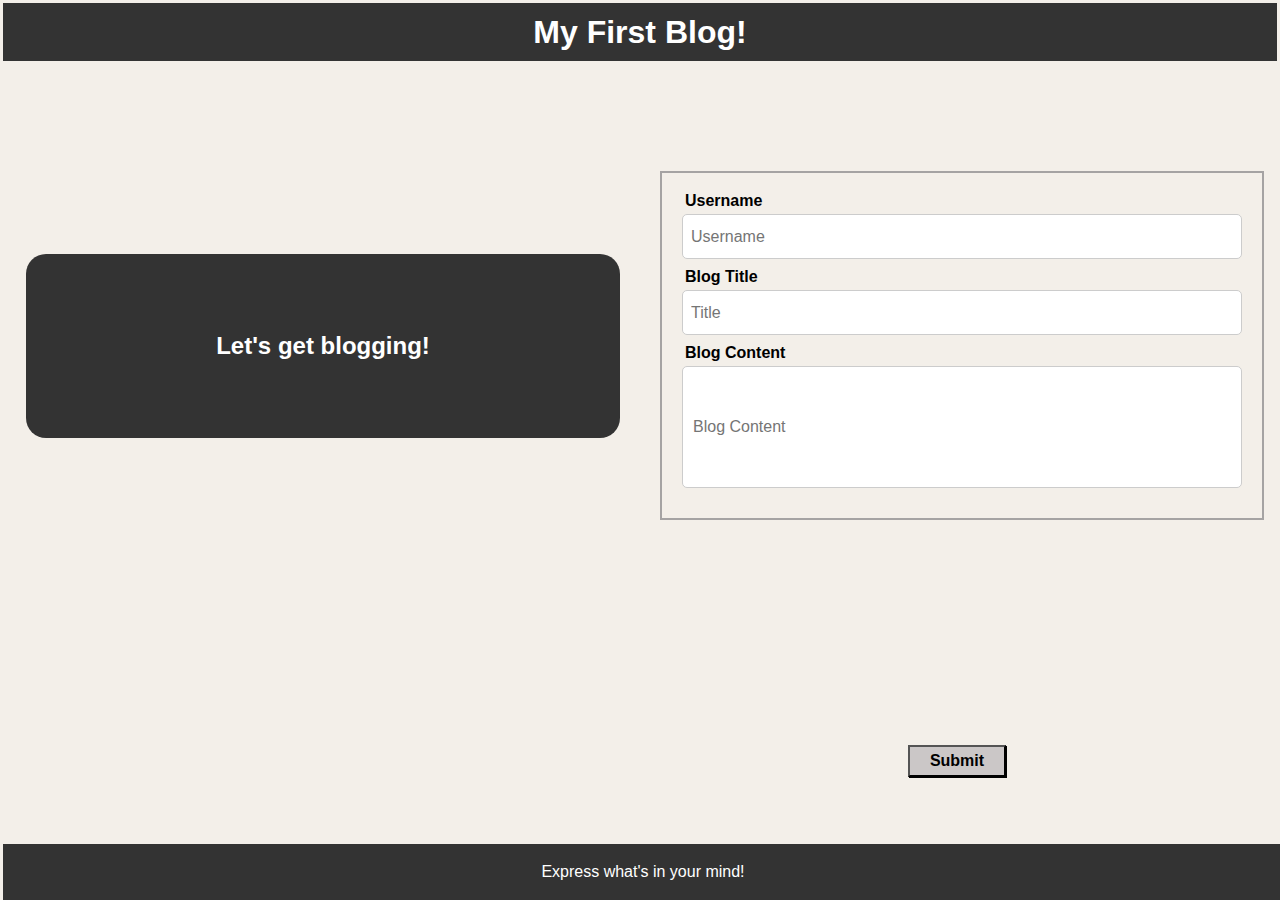
<file: index.html>
<!DOCTYPE html>
<html lang="en">
<head>
    <meta content="Personal blog to showcase thoughts and experiences.">
    <meta charset="UTF-8">
    <meta name="viewport" content="width=device-width, initial-scale=1.0">
    <title>My First Blog</title>
    <link rel="stylesheet" href="./assets/css/form.css"/>
    <link rel="stylesheet" href="./assets/css/styles.css"/>
</head>
<body>
    <header>
        <h1>My First Blog!</h1>
    </header>
    <main>
        <h2>Let's get blogging!</h2>
        <section>
            <label for="username">Username</label>
            <input type="text" name="username" id="username" placeholder="Username" autocomplete="off"/>
            <label for="blogTitle">Blog Title</label>
            <input type="text" name="title" id="blogTitle" placeholder="Title"/>
            <label for="blogContent">Blog Content</label>
            <input class="inputContent" type="text" name="content" id="blogContent" placeholder="Blog Content"/>
        </section>
        <button class="button" id="submitButton">Submit</button>
    </main>
    <footer id="position">
        Express what's in your mind!
    </footer>
    <script src="./assets/js/form.js"></script>
</body>
</html>
</file>
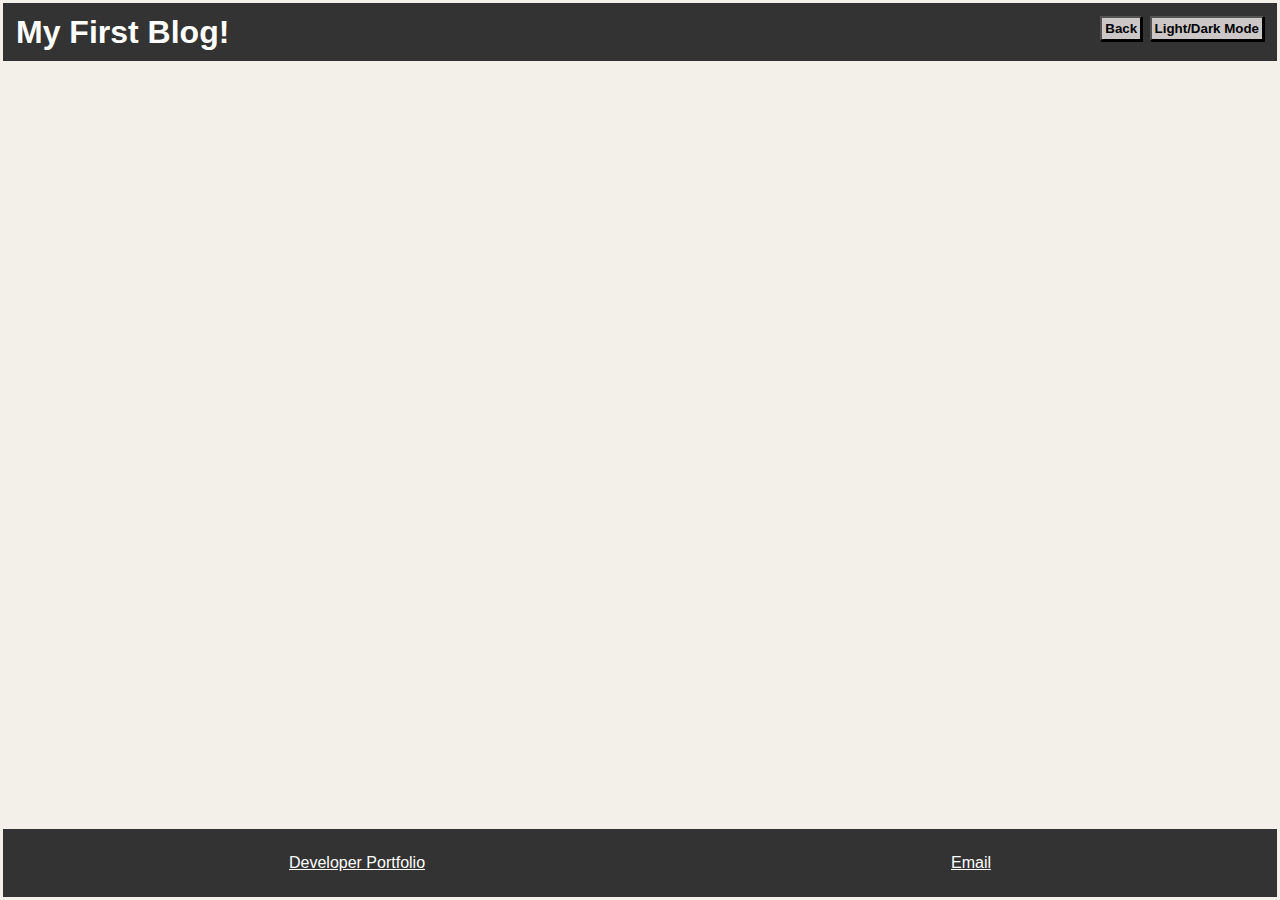
<file: blog.html>
<!DOCTYPE html>
<html lang="en">
<head>
    <meta content="Personal blog to showcase thoughts and experiences.">
    <meta charset="UTF-8">
    <meta name="viewport" content="width=device-width, initial-scale=1.0">
    <title>My First Blog Content</title>
    <link rel="stylesheet" href="./assets/css/styles.css"/>
    <link rel="stylesheet" href="./assets/css/blog.css"/>
</head>
<body class="container light">
    <header>
        <h1>My First Blog!</h1>
        <nav>
            <a href="./index.html"><button>Back</button></a> 
            <button id="theme-switcher">Light/Dark Mode</button>
        </nav>
    </header>
    <main>
        <section id="blogContainer"></section>
    </main>
    <footer>
        <ul>
            <li>Developer Portfolio</li>
            <li>Email</li>
        </ul>
    </footer>
    <script src="./assets/js/blog.js"></script>
</body>
</html>
</file>
<file: assets/css/form.css>
body {
    display: grid;
    grid-template-areas:
        "header"
        "main"
        "footer";
    grid-template-rows: auto 1fr auto;
    margin: 0;
    padding: 0;
}

header {
    grid-area: header;
    background-color: #333;
    color: white;
    padding: 10px;
    text-align: center;
}

main {
    grid-area: main;
    display: grid;
    grid-template-columns: 1fr 1fr;
    align-items: center;
}

#position {
    background-color: #333;
    color: white;
    padding: 20px;
    text-align: center;
    position: fixed;
    bottom: 0;
    width: 100%;
}

 section {
    padding: 20px;
    border: 2px solid #a5a3a3;
    margin-left: 20px;
    margin-right: 10px;
 }

 label {
    font-weight: bold;
 }

 input {
    background-color: white;
    border-radius: 5px;
    border: 1px solid #ccc;
    font-size: 1em;
    height: 45px;
    line-height: 20px;
    margin-top: 5px;
    margin-bottom: 10px;
    max-width: 100%;
    padding: 8px 8px 8px 8px;
    transition-delay: 0s, 0s;
    transition-duration: 0.2s, 0.2s;
    transition-timing-function: ease, ease;
    width: 100%;
  }


.inputContent {
    padding: 60px 10px;  
}

h2 {
    text-align: center;
    background-color: #333;
    padding: 80px;
    display: inline-block; 
    border-radius: 20px; 
    margin: 20px;
    color: white;
}

.button {
    grid-column: 2; 
    margin: 10px auto; 
    padding: 5px 20px; 
    font-size: 16px;
}
</file>
<file: assets/css/styles.css>
* {
    margin: 0;
    padding: 3px;
    box-sizing: border-box;
  }
  
  html {
    height: 100%;
    width: 100%;
  }
  
  body {
    min-height: 100%;
    line-height: 1;
    font-family: 'Lucida Sans', 'Lucida Sans Regular', 'Lucida Grande', 'Lucida Sans Unicode', Geneva, Verdana, sans-serif;
    background-color: rgb(243, 239, 233);
  }

  button {
    background-color: rgb(203, 199, 199);
    box-shadow: 1px 1px;
    font-weight: bold;
  }
  
  ul {
    list-style: none;S
  }
</file>
<file: assets/css/blog.css>
body {
    display: grid;
    grid-template-areas:
        "header"
        "main"
        "footer";
    grid-template-rows: auto 1fr auto;
    margin: 0;
    padding: 0;
}

header {
    grid-area: header;
    background-color: #333;
    color: white;
    padding: 10px;
    text-align: center;
    display: flex;
    justify-content: space-between;
}


main {
    grid-area: main;
    display: grid;
    gap: 30px;
}

footer {
    grid-area: footer;
    background-color: #333;
    color: white;
    padding: 20px;
    text-align: center;
    position: relative;
    margin-top: 10px;
}

footer ul {
    display: flex;
    justify-content: space-around;
}

li {
    text-decoration: underline;
}

p {
    padding: 60px 10px;
    border: 1px solid;
    background-color: white;

 }

 h2 {
    background-color: white;
    border: solid #a5a3a3;
    font-size: larger;  
 }

 h3 {
    background-color: white;
    border: solid #a5a3a3;
    font-size: smaller;
 }

 /* Dark mode styles */
.dark main {
    background-color: #333333; 
}

.dark p {
    background-color: #333333;
    color: #ffffff; 
}

.dark h2, .dark h3 {
    background-color: #333333;
    color: #ffffff; 
}

.dark footer {
    margin-top: 0;
}
</file>
